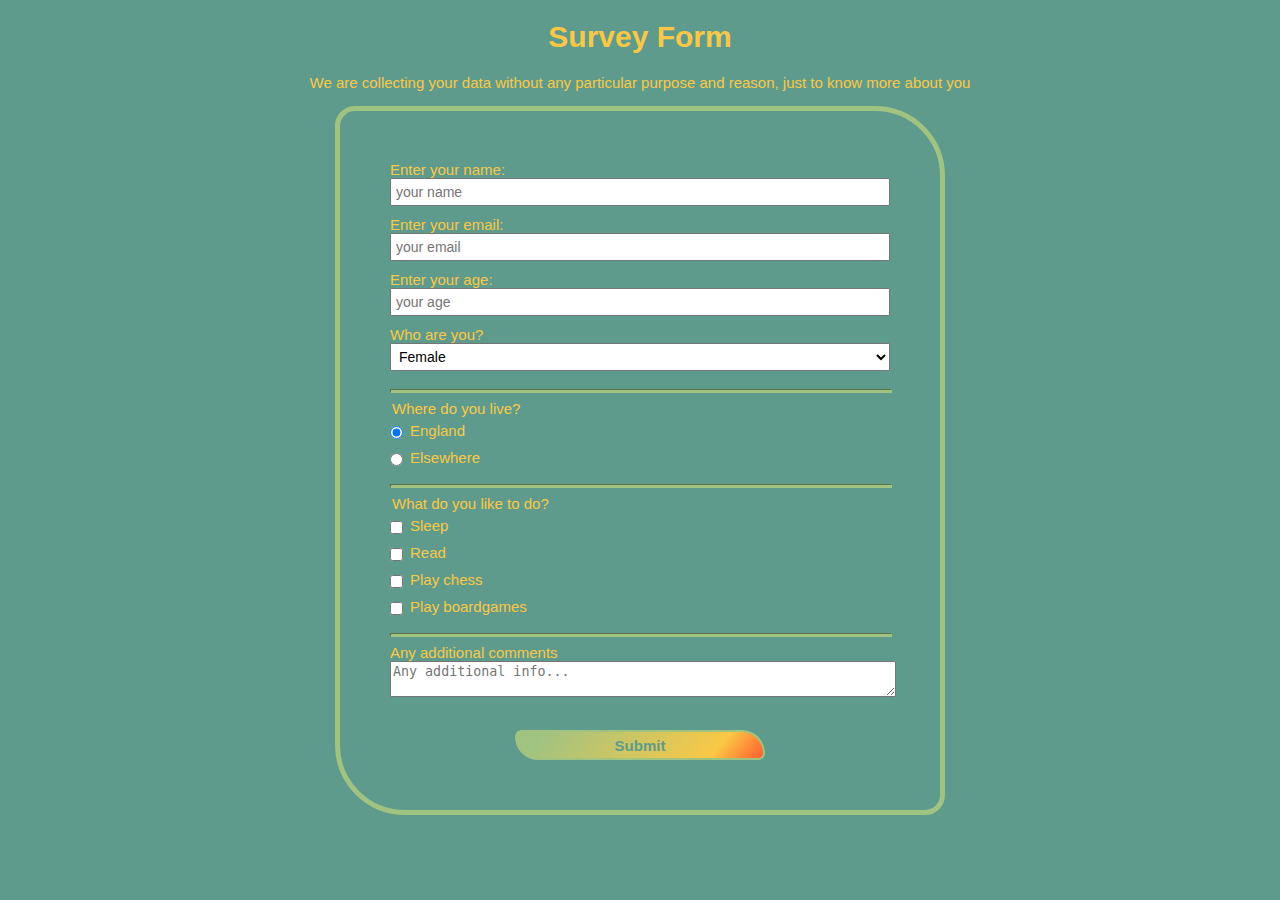
<file: CertificationProject_SurveyForm/index.html>
<!DOCTYPE html>
<html lang="en">

<head>
    <title>Survey Form</title>
    <meta charset="utf-8">
    <link rel="stylesheet" href="styles.css">
</head>

<body>
    <h1 id="title">Survey Form</h1>
    <p id="description">We are collecting your data without any particular purpose and reason, just to know more about
        you</p>
    <form id="survey-form">
        <label for="name" id="name-label">Enter your name:
            <input id="name" type="text" required placeholder="your name"></input>
        </label>
        <label for="email" id="email-label">Enter your email:
            <input id="email" type="email" required placeholder="your email""></input>
      </label>
      <label for=" number" id="number-label">Enter your age:
            <input id="number" type="number" min=10 max=100 placeholder="your age"></input>
        </label>
        <label for="dropdown">Who are you?
            <select id="dropdown">
                <option>Female</option>
                <option>Male</option>
                <option>Don't know</option>
            </select>
        </label>
        <hr>
        <legend>Where do you live?</legend>
        <label for="placeEngland">
            <input id="" placeEngland" type="radio" name="place" value=1 checked class="inline">England</input>
        </label>
        <label for="placeElsewhere">
            <input id="placeElsewhere" type="radio" name="place" value=2 class="inline">Elsewhere</input>
        </label>
        <hr>
        <legend>What do you like to do?</legend>
        <label>
            <input type="checkbox" name="hobby" value=1 class="inline">Sleep</input>
        </label>
        <label>
            <input type="checkbox" name="hobby" value=2 class="inline">Read</input>
        </label>
        <label>
            <input type="checkbox" name="hobby" value=3 class="inline">Play chess</input>
        </label>
        <label>
            <input type="checkbox" name="hobby" value=4 class="inline">Play boardgames</input>
        </label>
        <hr>
        <label for="comments">
            Any additional comments
            <textarea placeholder="Any additional info..." name="comments"></textarea>
        </label>
        <input type="submit" id="submit"></input>
    </form>
</body>

</html>
</file>
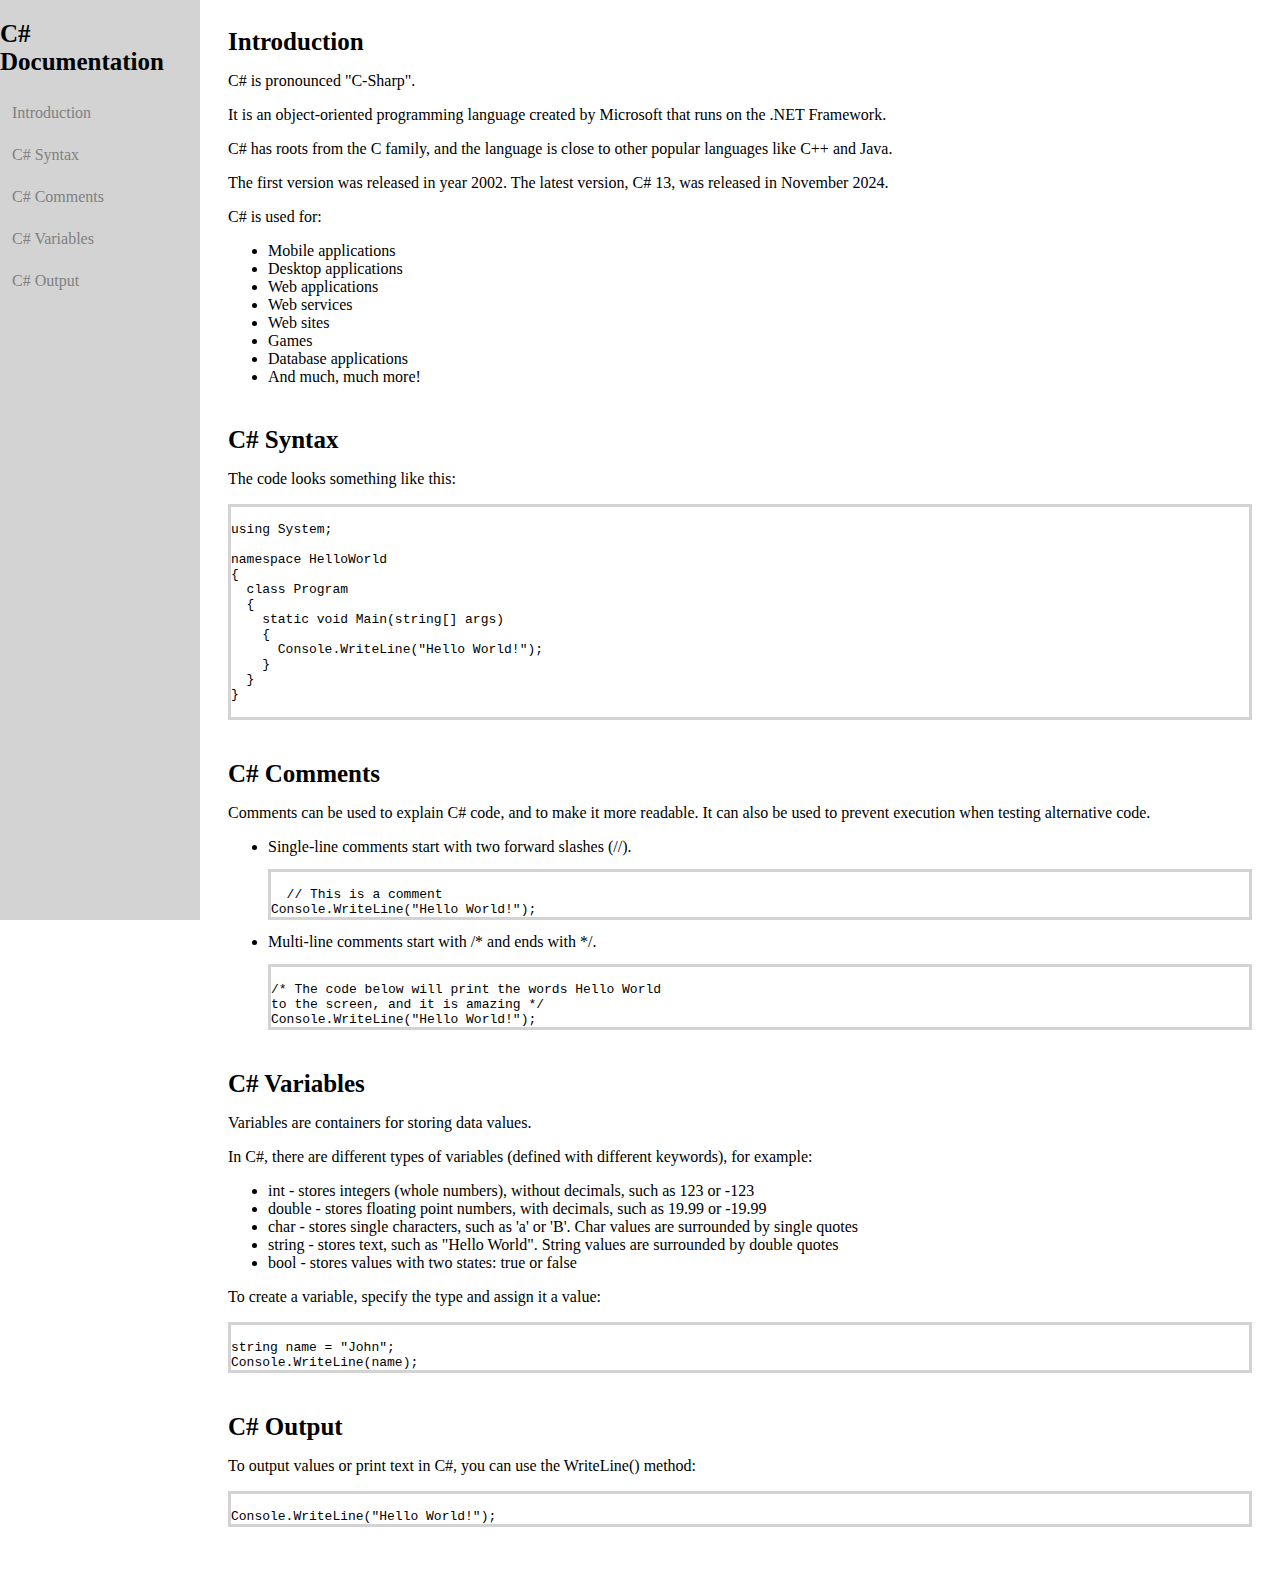
<file: CertificationProject_TechnicalDocumentationPage/index.html>
<!DOCTYPE html>
<html lang="en">

<head>
    <meta charset="UTF-8" />
    <title>Technical Documentation</title>
    <meta name="viewport" content="width=device-width, initial-scale=1.0" />
    <link rel="stylesheet" href="./styles.css">
</head>

<body>
    <nav id=navbar>
        <header>C# Documentation</header>
        <ul>
            <li><a class=nav-link href=#Introduction>Introduction</a></li>
            <li><a class=nav-link href=#C#_Syntax>C# Syntax</a></li>
            <li><a class=nav-link href=#C#_Comments>C# Comments</a></li>
            <li><a class=nav-link href=#C#_Variables>C# Variables</a></li>
            <li><a class=nav-link href=#C#_Output>C# Output</a></li>
        </ul>
    </nav>
    <main id="main-doc">

        <section class="main-section" id="Introduction">
            <header>Introduction
            </header>
            <p>
                C# is pronounced "C-Sharp".
            </p>
            <p>
                It is an object-oriented programming language created by Microsoft that runs on the .NET Framework.
            </p>
            <p>
                C# has roots from the C family, and the language is close to other popular languages like C++ and Java.
            </p>
            <p>
                The first version was released in year 2002. The latest version, C# 13, was released in November 2024.
            </p>
            <p>
                C# is used for:
            <ul>
                <li>Mobile applications</li>
                <li>Desktop applications</li>
                <li>Web applications</li>
                <li>Web services</li>
                <li>Web sites</li>

                <li>Games</li>
                <li>Database applications</li>
                <li>And much, much more!</li>

            </ul>
            </p>
        </section>
        <section class="main-section" id=C#_Syntax>
            <header>C# Syntax
            </header>
            <p>The code looks something like this:</p>
            <pre><code>
using System;

namespace HelloWorld
{
  class Program
  {
    static void Main(string[] args)
    {
      Console.WriteLine("Hello World!");    
    }
  }
}
      </code></pre>
        </section>
        <section class="main-section" id=C#_Comments>
            <header>C# Comments
            </header>
            <p>
                Comments can be used to explain C# code, and to make it more readable. It can also be used to prevent
                execution when testing alternative code.
            </p>
            <ul>
                <li>Single-line comments start with two forward slashes (//).
                    <pre><code>
  // This is a comment
Console.WriteLine("Hello World!");</code></pre>
                </li>
                <li>Multi-line comments start with /* and ends with */.
                    <pre><code>
/* The code below will print the words Hello World
to the screen, and it is amazing */
Console.WriteLine("Hello World!"); </code></pre>
                </li>
            </ul>
        </section>
        <section class="main-section" id=C#_Variables>
            <header>C# Variables
            </header>
            <p>
                Variables are containers for storing data values.</p>
            <p>In C#, there are different types of variables (defined with different keywords), for example:</p>
            <ul>
                <li>int - stores integers (whole numbers), without decimals, such as 123 or -123</li>
                <li>double - stores floating point numbers, with decimals, such as 19.99 or -19.99</li>
                <li>char - stores single characters, such as 'a' or 'B'. Char values are surrounded by single quotes
                </li>
                <li>string - stores text, such as "Hello World". String values are surrounded by double quotes</li>
                <li>bool - stores values with two states: true or false</li>
            </ul>
            <p>To create a variable, specify the type and assign it a value:</p>
            <pre><code>
string name = "John";
Console.WriteLine(name);
</code></pre>
        </section>
        <section class="main-section" id=C#_Output>
            <header>C# Output
            </header>
            <p>
                To output values or print text in C#, you can use the WriteLine() method:
            </p>
            <pre><code>
Console.WriteLine("Hello World!");</code></pre>

        </section>

    </main>

</body>

</html>
</file>
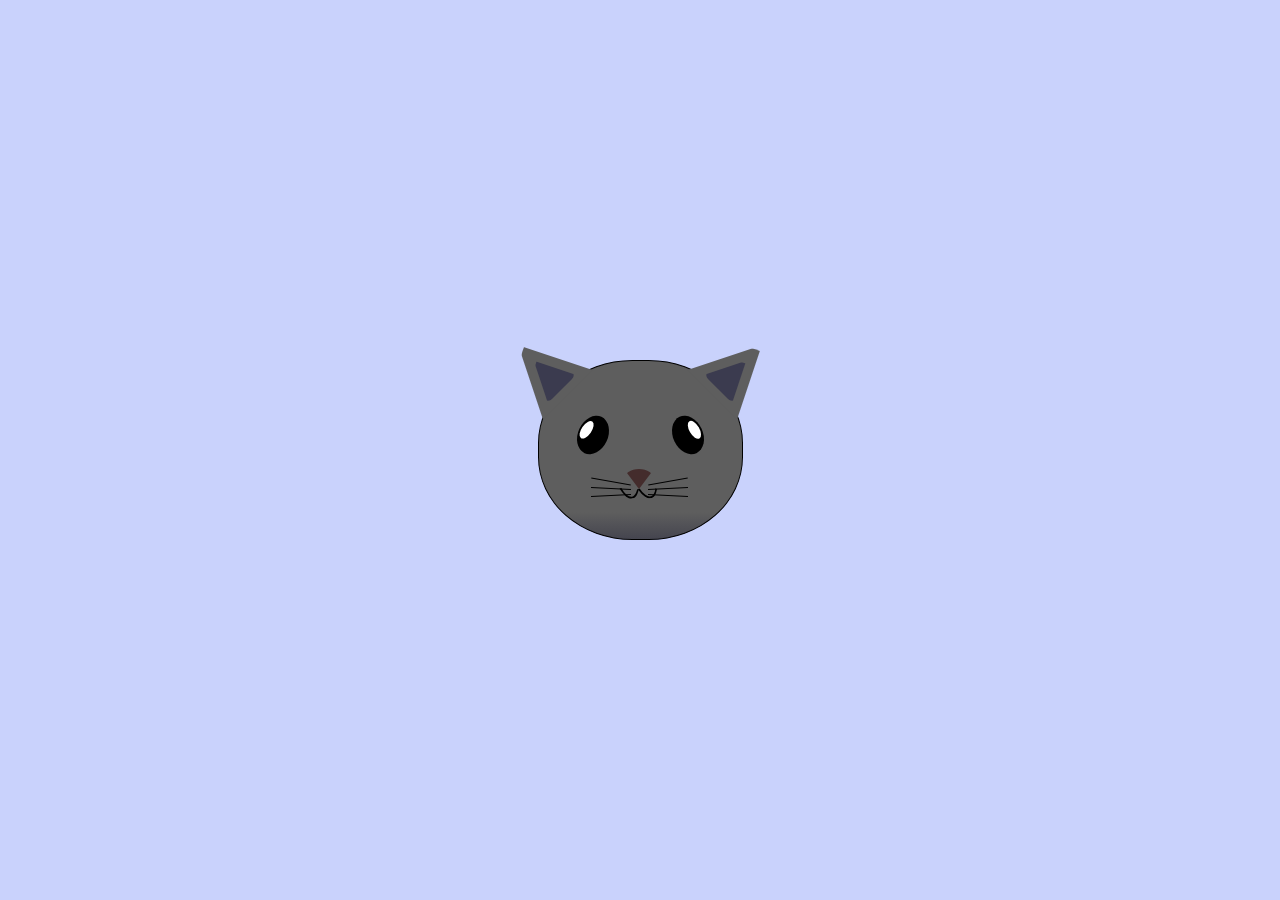
<file: Example_CatPainting/index.html>
<!DOCTYPE html>
<html lang="en">

<head>
    <meta charset="UTF-8">
    <title>fCC Cat Painting</title>
    <link rel="stylesheet" href="./styles.css">
</head>

<body>
    <main>
        <div class="cat-head">
            <div class="cat-ears">
                <div class="cat-left-ear">
                    <div class="cat-left-inner-ear"></div>
                </div>
                <div class="cat-right-ear">
                    <div class="cat-right-inner-ear"></div>
                </div>
            </div>

            <div class="cat-eyes">
                <div class="cat-left-eye">
                    <div class="cat-left-inner-eye"></div>
                </div>
                <div class="cat-right-eye">
                    <div class="cat-right-inner-eye"></div>
                </div>
            </div>

            <div class="cat-nose"></div>

            <div class="cat-mouth">
                <div class="cat-mouth-line-left"></div>
                <div class="cat-mouth-line-right"></div>
            </div>

            <div class="cat-whiskers">
                <div class="cat-whiskers-left">
                    <div class="cat-whisker-left-top"></div>
                    <div class="cat-whisker-left-middle"></div>
                    <div class="cat-whisker-left-bottom"></div>
                </div>
                <div class="cat-whiskers-right">
                    <div class="cat-whisker-right-top"></div>
                    <div class="cat-whisker-right-middle"></div>
                    <div class="cat-whisker-right-bottom"></div>
                </div>
            </div>

        </div>
    </main>
</body>

</html>
</file>
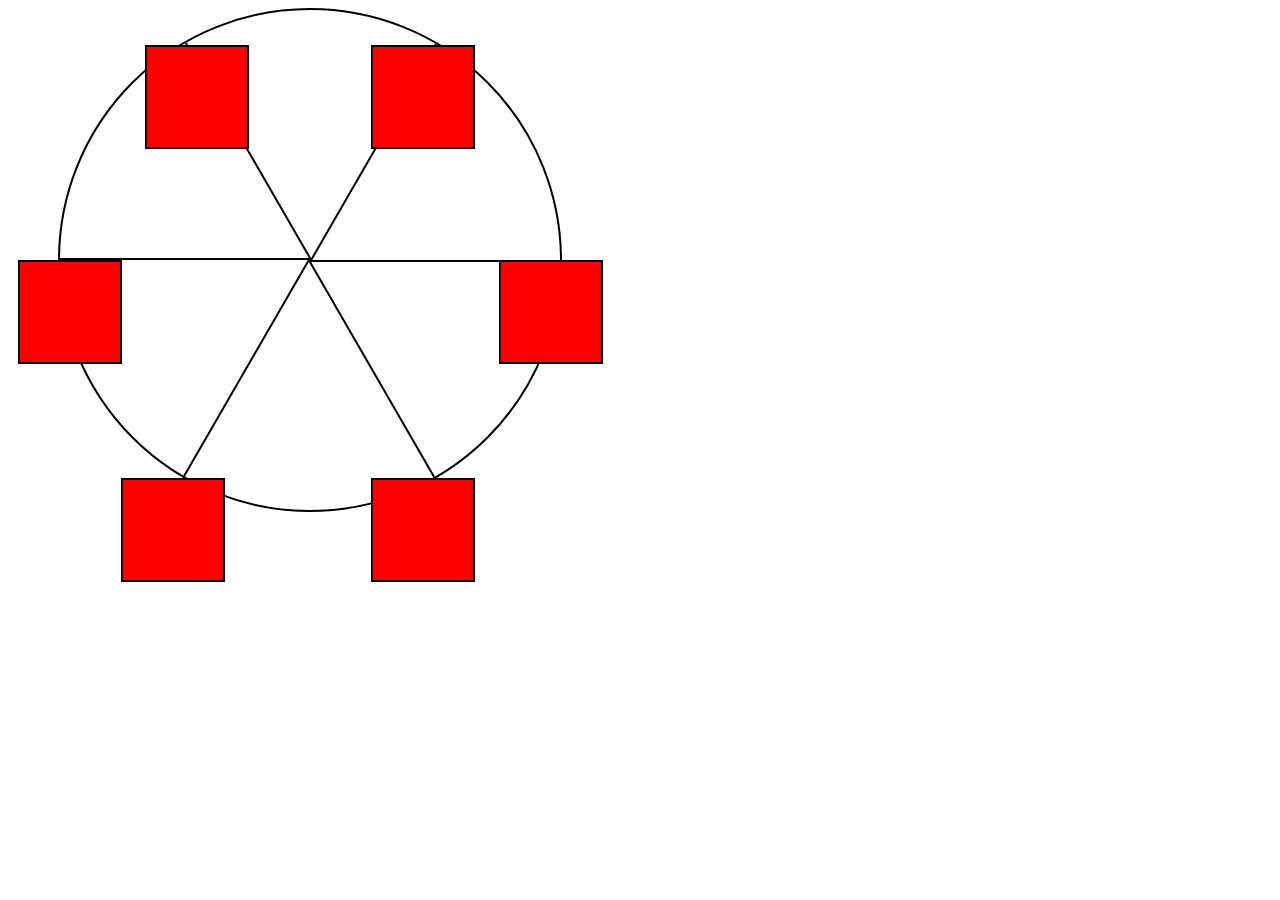
<file: Example_CSS_Animation/index.html>
<!DOCTYPE html>
<html lang="en">

<head>
    <meta charset="UTF-8">
    <title>Ferris Wheel</title>
    <link rel="stylesheet" href="./styles.css">
</head>

<body>
    <div class="wheel">
        <span class="line"></span>
        <span class="line"></span>
        <span class="line"></span>
        <span class="line"></span>
        <span class="line"></span>
        <span class="line"></span>

        <div class="cabin"></div>
        <div class="cabin"></div>
        <div class="cabin"></div>
        <div class="cabin"></div>
        <div class="cabin"></div>
        <div class="cabin"></div>
    </div>
</body>

</html>
</file>
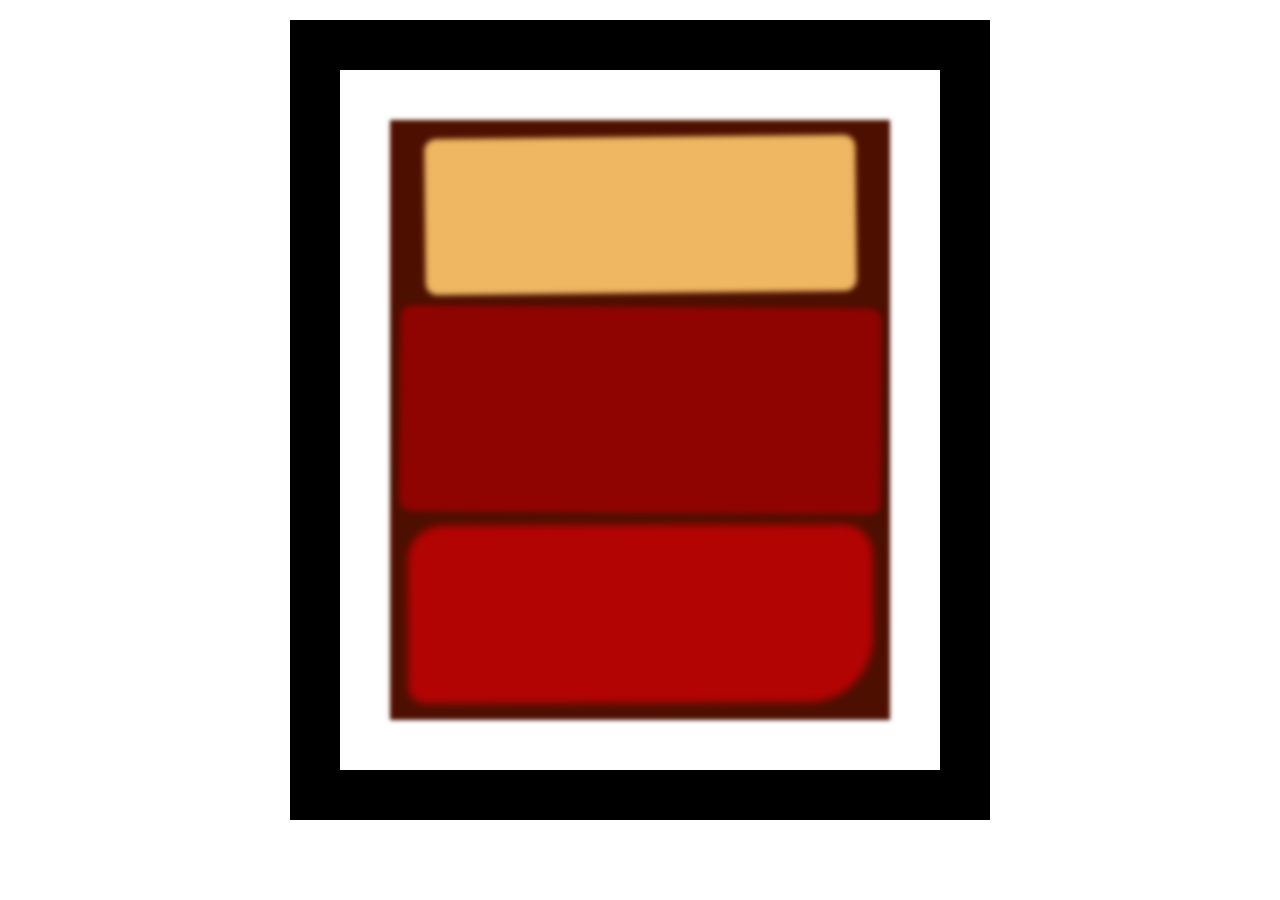
<file: Example_CSS_Box_Model/index.html>
<!DOCTYPE html>
<html lang="en">

<head>
    <meta charset="UTF-8">
    <title>Rothko Painting</title>
    <link href="./styles.css" rel="stylesheet">
</head>

<body>
    <div class="frame">
        <div class="canvas">
            <div class="one"></div>
            <div class="two"></div>
            <div class="three"></div>
        </div>
    </div>
</body>

</html>
</file>
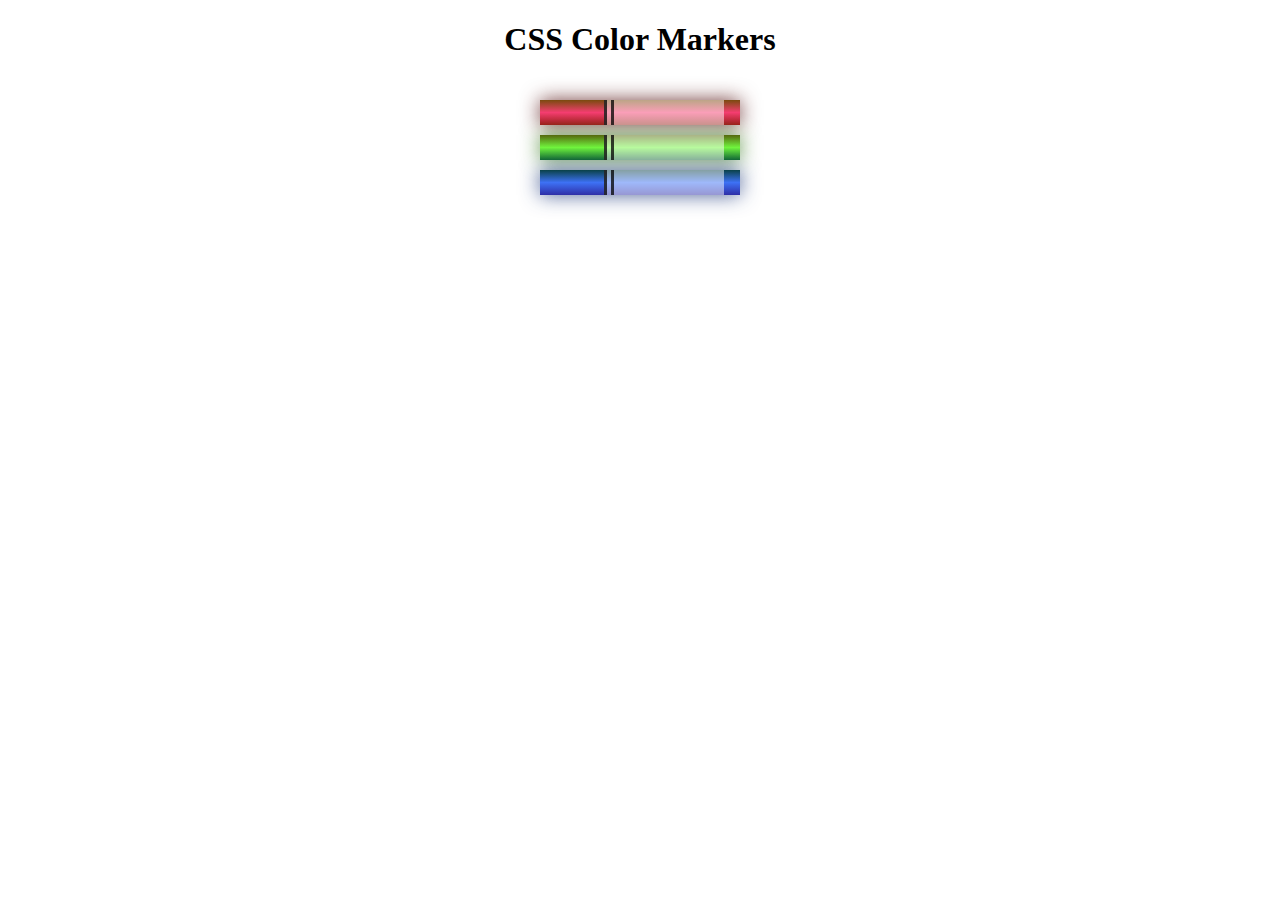
<file: Example_CSS_Colours_Shadows/index.html>
<!DOCTYPE html>
<html lang="en">

<head>
    <meta charset="utf-8">
    <meta name="viewport" content="width=device-width, initial-scale=1.0">
    <title>Colored Markers</title>
    <link rel="stylesheet" href="styles.css">
</head>

<body>
    <h1>CSS Color Markers</h1>
    <div class="container">
        <div class="marker red">
            <div class="cap"></div>
            <div class="sleeve"></div>
        </div>
        <div class="marker green">
            <div class="cap"></div>
            <div class="sleeve"></div>
        </div>
        <div class="marker blue">
            <div class="cap"></div>
            <div class="sleeve"></div>
        </div>
    </div>
</body>

</html>
</file>
<file: CertificationProject_SurveyForm/styles.css>
label {
    display: block;
    padding-bottom: 10px;
}

form {
    width: 60vw;
    max-width: 500px;
    min-width: 300px;
    margin: 0 auto;
    border: solid 5px #A0C382;
    padding: 50px;
    border-radius: 20px 70px;
}

body {
    background-color: #5F9B8C;
    color: #FAC846;
    font-family: Arial;
    font-size: 15px;
}

h1,
p {
    text-align: center;
}

input,
textarea,
select {
    width: 100%;
}

input,
select {
    width: 100%;
    box-sizing: border-box;
    font-size: 14px;
    padding: 4px;
}

.inline {
    width: unset;
    margin: 0 0.5em 0 0;
    vertical-align: middle;
}

legend {
    padding-bottom: 5px;
}

input[type="submit"] {
    width: 50%;
    margin: 20px auto 0 auto;
    display: block;
    height: 30px;
    border-radius: 20px 70px;
    background: linear-gradient(130deg, #A0C382 10%, #FAC846 80%, #FF5D2D);
    color: #5F9B8C;
    border: solid 2px #A0C382;
    font-weight: bold;
    font-size: 15px;
}

hr {
    color: #A0C382;
    width: 100%;
    height: 2px;
    background-color: #A0C382;
    border-color: #A0C382;
}
</file>
<file: CertificationProject_TechnicalDocumentationPage/styles.css>
header {
    font-weight: bold;
    font-size: 25px;
}

pre {
    border: solid lightgrey
}

@media (max-width: 768px) {
    #main-doc {
        width: 500px;
    }
}

@media (max-width: 1199px) and (min-width: 769px) {
    #main-doc {
        width: 1000px;
    }
}

nav {
    position: fixed;
    /* stays on the left even when scrolling */
    top: 0;
    left: 0;
    height: 100%;
    /* full height */
    width: 200px;
    /* sidebar width */
    background-color: lightgrey;
    padding-top: 20px;
}

.nav-link {
    display: block;
    /* each link on its own line */
    color: grey;
    padding: 12px;
    text-decoration: none;
}

nav a:hover {
    background-color: #575757;
    color: white;
}

nav ul {
    list-style: none;
    padding: 0;
}

#main-doc {
    margin-left: 200px;
    /* push content to the right of nav */
    padding: 20px;
}

#main-doc * {
    scroll-margin-left: 220px;
}

.main-section {
    margin-bottom: 40px;
}
</file>
<file: Example_CatPainting/styles.css>
* {
    box-sizing: border-box;
}

body {
    background-color: #c9d2fc;
}

.cat-head {
    position: absolute;
    right: 0;
    left: 0;
    top: 0;
    bottom: 0;
    margin: auto;
    background: linear-gradient(#5e5e5e 85%, #45454f 100%);
    width: 205px;
    height: 180px;
    border: 1px solid #000;
    border-radius: 46%;
}

.cat-left-ear {
    position: absolute;
    top: -26px;
    left: -31px;
    z-index: 1;
    border-top-left-radius: 90px;
    border-top-right-radius: 10px;
    transform: rotate(-45deg);
    border-left: 35px solid transparent;
    border-right: 35px solid transparent;
    border-bottom: 70px solid #5e5e5e;
}

.cat-right-ear {
    position: absolute;
    top: -26px;
    left: 163px;
    z-index: 1;
    transform: rotate(45deg);
    border-top-left-radius: 90px;
    border-top-right-radius: 10px;
    border-left: 35px solid transparent;
    border-right: 35px solid transparent;
    border-bottom: 70px solid #5e5e5e;
}

.cat-left-inner-ear {
    position: absolute;
    top: 22px;
    left: -20px;
    border-top-left-radius: 90px;
    border-top-right-radius: 10px;
    border-bottom-right-radius: 40%;
    border-bottom-left-radius: 40%;
    border-left: 20px solid transparent;
    border-right: 20px solid transparent;
    border-bottom: 40px solid #3b3b4f;
}

.cat-right-inner-ear {
    position: absolute;
    top: 22px;
    left: -20px;
    border-top-left-radius: 90px;
    border-top-right-radius: 10px;
    border-bottom-right-radius: 40%;
    border-bottom-left-radius: 40%;
    border-left: 20px solid transparent;
    border-right: 20px solid transparent;
    border-bottom: 40px solid #3b3b4f;
}

.cat-left-eye {
    position: absolute;
    top: 54px;
    left: 39px;
    border-radius: 60%;
    transform: rotate(25deg);
    width: 30px;
    height: 40px;
    background-color: #000;
}

.cat-right-eye {
    position: absolute;
    top: 54px;
    left: 134px;
    border-radius: 60%;
    transform: rotate(-25deg);
    width: 30px;
    height: 40px;
    background-color: #000;
}

.cat-left-inner-eye {
    position: absolute;
    top: 8px;
    left: 2px;
    width: 10px;
    height: 20px;
    transform: rotate(10deg);
    background-color: #fff;
    border-radius: 60%;
}

.cat-right-inner-eye {
    position: absolute;
    top: 8px;
    left: 18px;
    transform: rotate(-5deg);
    width: 10px;
    height: 20px;
    background-color: #fff;
    border-radius: 60%;
}

.cat-nose {
    position: absolute;
    top: 108px;
    left: 85px;
    border-top-left-radius: 50%;
    border-bottom-right-radius: 50%;
    border-bottom-left-radius: 50%;
    transform: rotate(180deg);
    border-left: 15px solid transparent;
    border-right: 15px solid transparent;
    border-bottom: 20px solid #442c2c;
}

.cat-mouth div {
    width: 30px;
    height: 50px;
    border: 2px solid #000;
    border-radius: 190%/190px 150px 0 0;
    border-color: black transparent transparent transparent;
}

.cat-mouth-line-left {
    position: absolute;
    top: 88px;
    left: 74px;
    transform: rotate(170deg);
}

.cat-mouth-line-right {
    position: absolute;
    top: 88px;
    left: 91px;
    transform: rotate(165deg);
}

.cat-whiskers-left div {
    width: 40px;
    height: 1px;
    background-color: #000;
}

.cat-whiskers-right div {
    width: 40px;
    height: 1px;
    background-color: #000;
}

.cat-whisker-left-top {
    position: absolute;
    top: 120px;
    left: 52px;
    transform: rotate(10deg);
}

.cat-whisker-left-middle {
    position: absolute;
    top: 127px;
    left: 52px;
    transform: rotate(3deg);
}

.cat-whisker-left-bottom {
    position: absolute;
    top: 134px;
    left: 52px;
    transform: rotate(-3deg);
}

.cat-whisker-right-top {
    position: absolute;
    top: 120px;
    left: 109px;
    transform: rotate(-10deg);
}

.cat-whisker-right-middle {
    position: absolute;
    top: 127px;
    left: 109px;
    transform: rotate(-3deg);
}

.cat-whisker-right-bottom {
    position: absolute;
    top: 134px;
    left: 109px;
    transform: rotate(3deg);
}
</file>
<file: Example_CSS_Animation/styles.css>
.wheel {
    border: 2px solid black;
    border-radius: 50%;
    margin-left: 50px;
    position: absolute;
    height: 55vw;
    width: 55vw;
    max-width: 500px;
    max-height: 500px;
    animation-name: wheel;
    animation-duration: 10s;
    animation-iteration-count: infinite;
    animation-timing-function: linear;
}

.line {
    background-color: black;
    width: 50%;
    height: 2px;
    position: absolute;
    top: 50%;
    left: 50%;
    transform-origin: 0% 0%;
}

.line:nth-of-type(2) {
    transform: rotate(60deg);
}

.line:nth-of-type(3) {
    transform: rotate(120deg);
}

.line:nth-of-type(4) {
    transform: rotate(180deg);
}

.line:nth-of-type(5) {
    transform: rotate(240deg);
}

.line:nth-of-type(6) {
    transform: rotate(300deg);
}

.cabin {
    background-color: red;
    width: 20%;
    height: 20%;
    position: absolute;
    border: 2px solid;
    transform-origin: 50% 0%;
    animation: cabins 10s ease-in-out infinite;
}

.cabin:nth-of-type(1) {
    right: -8.5%;
    top: 50%;
}

.cabin:nth-of-type(2) {
    right: 17%;
    top: 93.5%;
}

.cabin:nth-of-type(3) {
    right: 67%;
    top: 93.5%;
}

.cabin:nth-of-type(4) {
    left: -8.5%;
    top: 50%;
}

.cabin:nth-of-type(5) {
    left: 17%;
    top: 7%;
}

.cabin:nth-of-type(6) {
    right: 17%;
    top: 7%;
}

@keyframes wheel {
    0% {
        transform: rotate(0deg);
    }

    100% {
        transform: rotate(360deg);
    }
}

@keyframes cabins {
    0% {
        transform: rotate(0deg);
    }

    25% {
        background-color: yellow;
    }

    50% {
        background-color: purple;
    }

    75% {
        background-color: yellow;
    }

    100% {
        transform: rotate(-360deg);
    }
}
</file>
<file: Example_CSS_Box_Model/styles.css>
.canvas {
    width: 500px;
    height: 600px;
    background-color: #4d0f00;
    overflow: hidden;
    filter: blur(2px);
}

.frame {
    border: 50px solid black;
    width: 500px;
    padding: 50px;
    margin: 20px auto;
}

.one {
    width: 425px;
    height: 150px;
    background-color: #efb762;
    margin: 20px auto;
    box-shadow: 0 0 3px 3px #efb762;
    border-radius: 9px;
    transform: rotate(-0.6deg);
}

.two {
    width: 475px;
    height: 200px;
    background-color: #8f0401;
    margin: 0 auto 20px;
    box-shadow: 0 0 3px 3px #8f0401;
    border-radius: 8px 10px;
    transform: rotate(0.4deg);
}

.one,
.two {
    filter: blur(1px);
}

.three {
    width: 91%;
    height: 28%;
    background-color: #b20403;
    margin: auto;
    filter: blur(2px);
    box-shadow: 0 0 5px 5px #b20403;
    border-radius: 30px 25px 60px 12px;
    transform: rotate(-0.2deg);
}
</file>
<file: Example_CSS_Colours_Shadows/styles.css>
h1 {
    text-align: center;
}

.container {
    background-color: rgb(255, 255, 255);
    padding: 10px 0;
}

.marker {
    width: 200px;
    height: 25px;
    margin: 10px auto;
}

.cap {
    width: 60px;
    height: 25px;
}

.sleeve {
    width: 110px;
    height: 25px;
    background-color: rgba(255, 255, 255, 0.5);
    border-left: 10px double rgba(0, 0, 0, 0.75);
}

.cap,
.sleeve {
    display: inline-block;
}

.red {
    background: linear-gradient(rgb(122, 74, 14), rgb(245, 62, 113), rgb(162, 27, 27));
    box-shadow: 0 0 20px 0 rgba(83, 14, 14, 0.8);
}

.green {
    background: linear-gradient(#55680D, #71F53E, #116C31);
    box-shadow: 0 0 20px 0 #3B7E20CC;
}

.blue {
    background: linear-gradient(hsl(186, 76%, 16%), hsl(223, 90%, 60%), hsl(240, 56%, 42%));
    box-shadow: 0 0 20px 0 hsla(223, 59%, 31%, 0.8);
}
</file>
